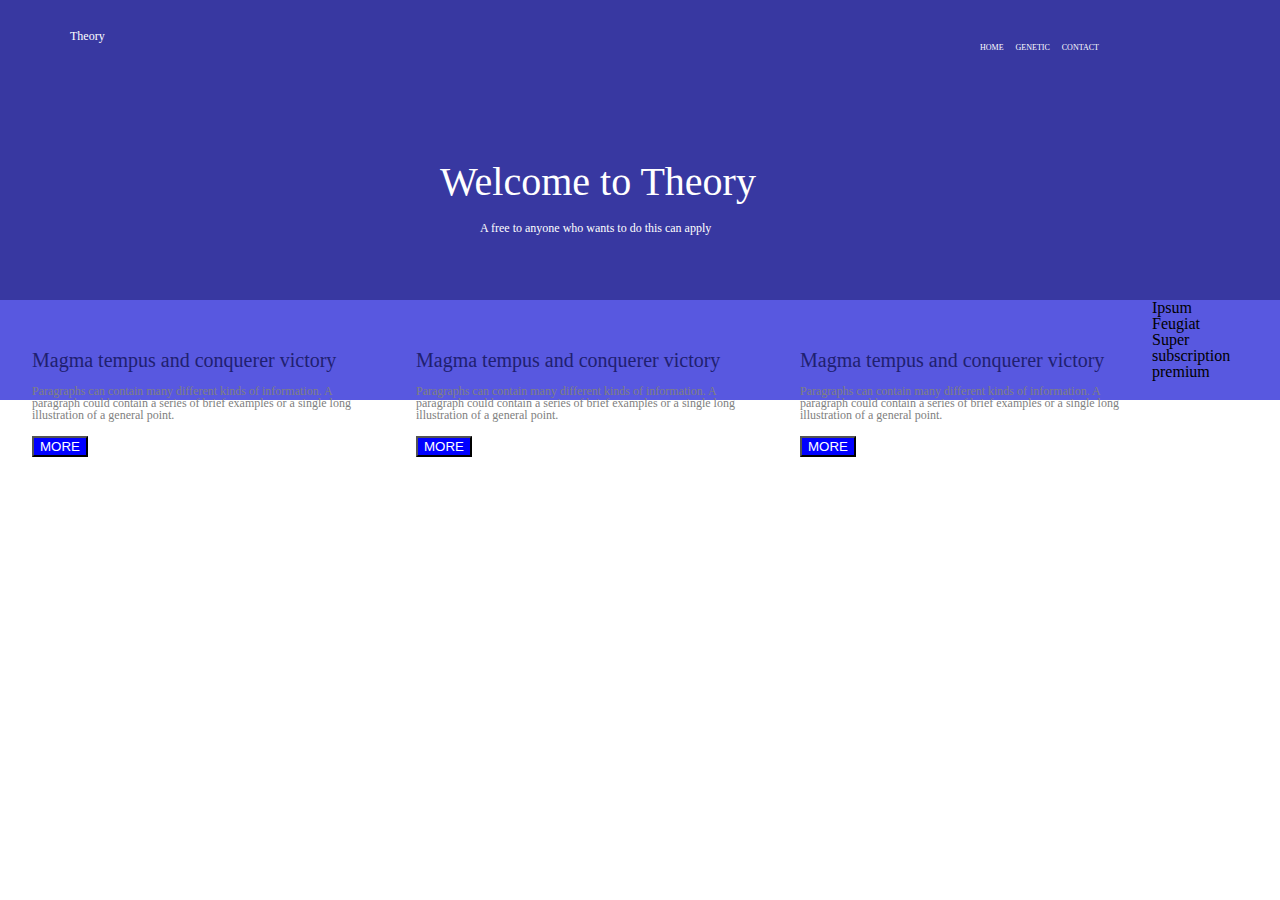
<file: block-BHaabh/index.html>
<!-- 
### Create a page according to the layout shown below

![Positioning Content Exercise 2](https://raw.githubusercontent.com/suraj122/AC-STYLE-images/master/positioning-content/ex-2.png)

- Using CSS resets is necessary.
- Use semantic tags and keep the nesting and indentation proper. -->
<!DOCTYPE html>
<html lang="en">

<head>
    <meta charset="UTF-8">
    <meta http-equiv="X-UA-Compatible" content="IE=edge">
    <meta name="viewport" content="width=device-width, initial-scale=1.0">
    <title>Assignment of block-BHaabh</title>
    <link rel="stylesheet" href="style.css">
</head>

<body>
    <header>
        <div class="container">
            <p class="theory">Theory</p>
            <h1>Welcome to Theory</h1>
            <p class="shortpara">A free to anyone who wants to do this can apply</p>
        </div>
        <nav class="nav">
            <a href="">HOME</a>
            <a href="">GENETIC</a>
            <a href="">CONTACT</a>
        </nav>
    </header>
    <main>
        <article class="column">
            <div class="container">
                <h2>Magma tempus and conquerer victory</h2>
                <p class="midpara">Paragraphs can contain many different kinds of information.
                    A paragraph could contain a series of brief examples or a single long illustration of a general
                    point.</p>
                <button>MORE</button>
            </div>
        </article>
        <article class="column">
            <div class="container">
                <h2>Magma tempus and conquerer victory</h2>
                <p class="midpara">Paragraphs can contain many different kinds of information.
                    A paragraph could contain a series of brief examples or a single long illustration of a general
                    point.</p>
                <button>MORE</button>
            </div>
        </article>
        <article class="column">
            <div class="container">
                <h2>Magma tempus and conquerer victory</h2>
                <p class="midpara">Paragraphs can contain many different kinds of information.
                    A paragraph could contain a series of brief examples or a single long illustration of a general
                    point.</p>
                <button>MORE</button>
            </div>
        </article>
        <article class="article"> 
            <div class="container clearfix">  
                <h3>Ipsum Feugiat</h3>
                <p>Super subscription premium</p>
            </div>
        </article>   
    </main>
</body>

</html>
</file>
<file: block-BHaabh/style.css>
/* http://meyerweb.com/eric/tools/css/reset/ 
   v2.0 | 20110126
   License: none (public domain)
*/

html, body, div, span, applet, object, iframe,
h1, h2, h3, h4, h5, h6, p, blockquote, pre,
a, abbr, acronym, address, big, cite, code,
del, dfn, em, img, ins, kbd, q, s, samp,
small, strike, strong, sub, sup, tt, var,
b, u, i, center,
dl, dt, dd, ol, ul, li,
fieldset, form, label, legend,
table, caption, tbody, tfoot, thead, tr, th, td,
article, aside, canvas, details, embed, 
figure, figcaption, footer, header, hgroup, 
menu, nav, output, ruby, section, summary,
time, mark, audio, video {
	margin: 0;
	padding: 0;
	border: 0;
	font-size: 100%;
	font: inherit;
	vertical-align: baseline;
}
/* HTML5 display-role reset for older browsers */
article, aside, details, figcaption, figure, 
footer, header, hgroup, menu, nav, section {
	display: block;
}
body {
	line-height: 1;
}
ol, ul {
	list-style: none;
}
blockquote, q {
	quotes: none;
}
blockquote:before, blockquote:after,
q:before, q:after {
	content: '';
	content: none;
}
table {
	border-collapse: collapse;
	border-spacing: 0;
}
/* custom */
.container {
    max-width: 1200px;
    margin: 0 auto;
    padding: 0 32px;
}
.clearfix::before, 
.clearfix::after {
    content: "";
    display: table;
}
.clearfix::after {
    clear: both;
}
header {
    background-color: rgb(56, 56, 161);
    height: 300px;
    color: white;
}
.theory {
    font-size: 12px;
    padding: 30px;
}
h1 {
    margin-left: 400px;
    font-size: 40px;
    margin-top: 90px;
}
.shortpara {
    margin-left: 440px;
    margin-top: 20px;
    font-size: 12px;
}
.nav {
    font-size: 8px;
    color: white;
    margin-left: 980px;
    margin-top: -190px;
    word-spacing: 10px;
}
a {
    color: white;
    text-decoration: none;
    
}
button {
    background-color: blue;
    color: white;
    margin-top: 15px;
}
.column {
    float: left;
    width: 30%;
}
h2 {
    font-size: 20px;
    color: rgb(32, 32, 112);
    margin-top: 50px;
}
.midpara {
    font-size: 12px;
    color: gray;
    margin-top: 15px;
}
.article {
    background-color: rgb(88, 88, 224);
    height: 100px;
    
}
</file>
